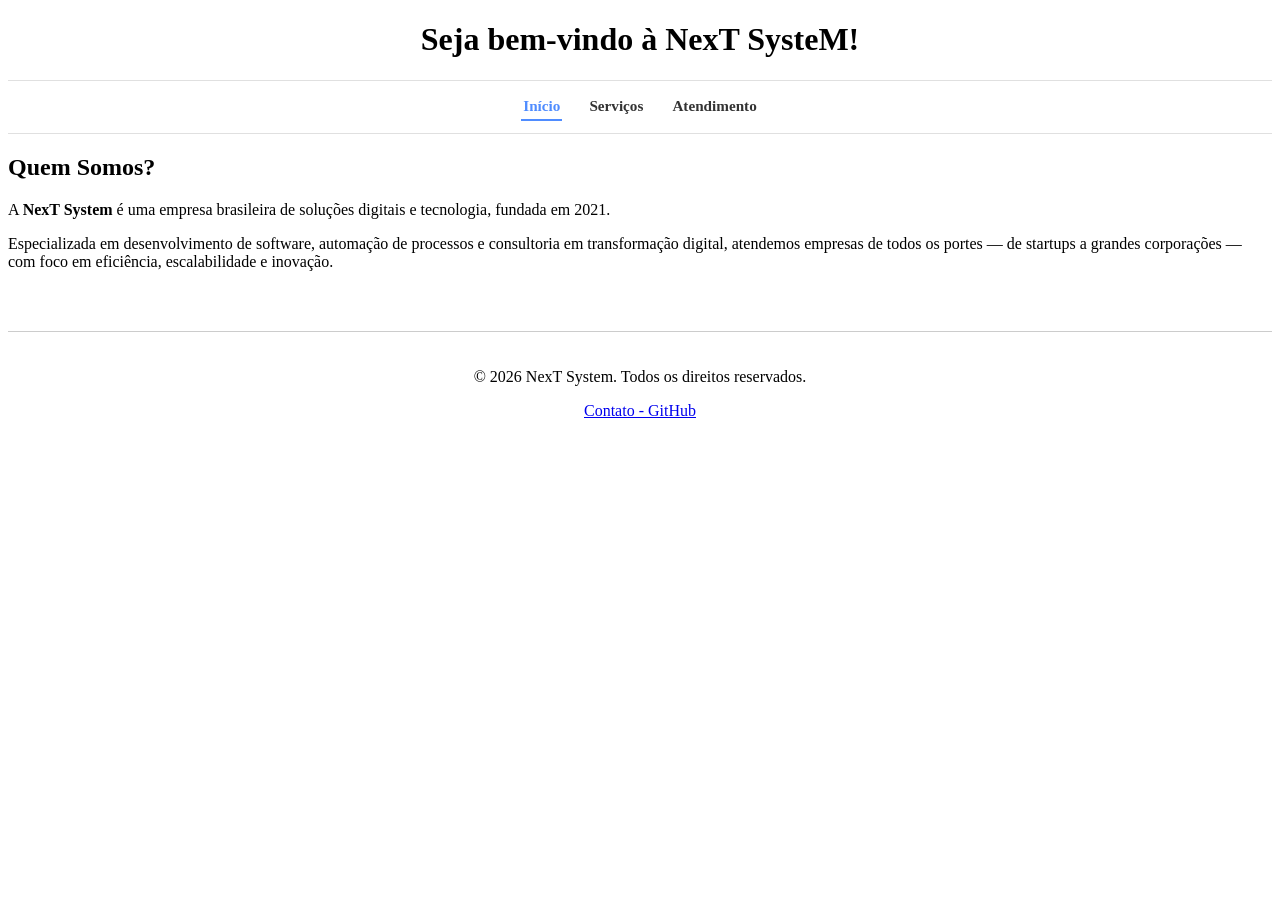
<file: index.html>
<!DOCTYPE html>
<html lang="pt-BR">
<head>
    <meta charset="UTF-8">
    <meta name="viewport" content="width=device-width, initial-scale=1.0">
    <title>NexT System | Início</title>
    <link rel="stylesheet" href="style.css">
</head>
<body>
    <header>
        <h1>Seja bem-vindo à NexT SysteM!</h1>
        <nav>
            <a href="index.html" class="active">Início</a>
            <a href="servicos.html">Serviços</a>
            <a href="atendimento.html">Atendimento</a>
        </nav>
    </header>

    <main>
       <section>
            <h2>Quem Somos?</h2>
            <p>A <strong>NexT System</strong> é uma empresa brasileira de soluções digitais e tecnologia, fundada em 2021.</p>
            <p>Especializada em desenvolvimento de software, automação de processos e consultoria em transformação digital, atendemos empresas de todos os portes — de startups a grandes corporações — com foco em eficiência, escalabilidade e inovação.</p>
        </section>
    </main>
    <footer>
        <p>&copy; 2026 NexT System. Todos os direitos reservados.</p>
        <a href="https://github.com/joaohso19" target="_blank" rel="noopener noreferrer">Contato - GitHub</a>
    </footer>
</body>
</html>
</file>
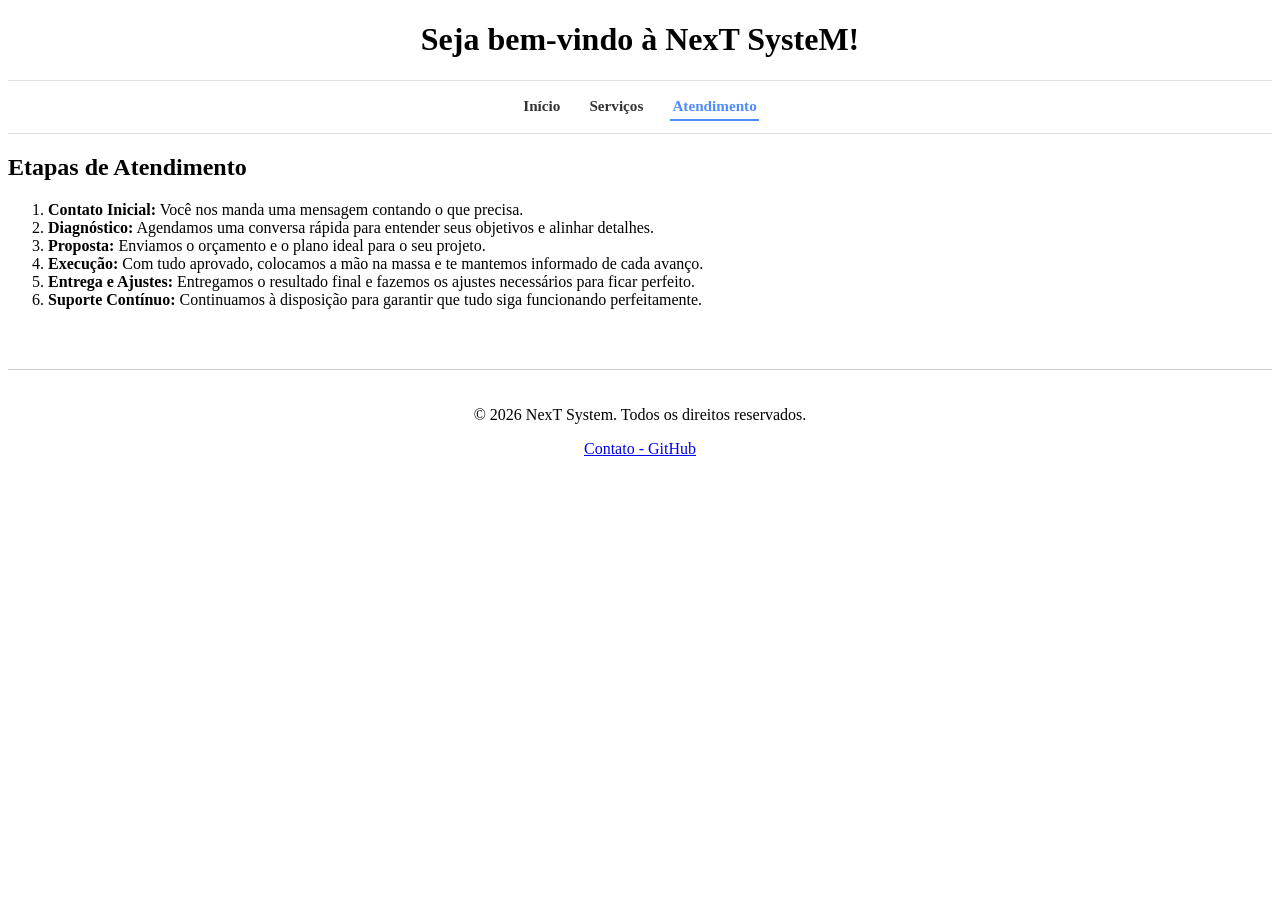
<file: atendimento.html>
<!DOCTYPE html>
<html lang="pt-BR">
<head>
    <meta charset="UTF-8">
    <meta name="viewport" content="width=device-width, initial-scale=1.0">
    <title>NexT System | Atendimento</title>
    <link rel="stylesheet" href="style.css">
</head>
<body>
    <header>
        <h1>Seja bem-vindo à NexT SysteM!</h1>
            <nav>
            <a href="index.html">Início</a>
            <a href="servicos.html">Serviços</a>
            <a href="atendimento.html" class="active">Atendimento</a>
        </nav>
    </header>

    <main>
        <section>
            <h2>Etapas de Atendimento</h2>
                <ol>
                    <li><strong>Contato Inicial:</strong> Você nos manda uma mensagem contando o que precisa.</li>
                    <li><strong>Diagnóstico:</strong> Agendamos uma conversa rápida para entender seus objetivos e alinhar detalhes.</li>
                    <li><strong>Proposta:</strong> Enviamos o orçamento e o plano ideal para o seu projeto.</li>
                    <li><strong>Execução:</strong> Com tudo aprovado, colocamos a mão na massa e te mantemos informado de cada avanço.</li>
                    <li><strong>Entrega e Ajustes:</strong> Entregamos o resultado final e fazemos os ajustes necessários para ficar perfeito.</li>
                    <li><strong>Suporte Contínuo:</strong> Continuamos à disposição para garantir que tudo siga funcionando perfeitamente.</li>
                </ol>
        </section>
    </main>
    <footer>
        <p>&copy; 2026 NexT System. Todos os direitos reservados.</p>
        <a href="https://github.com/joaohso19" target="_blank" rel="noopener noreferrer">Contato - GitHub</a>
    </footer>
</body>
</html>
</file>
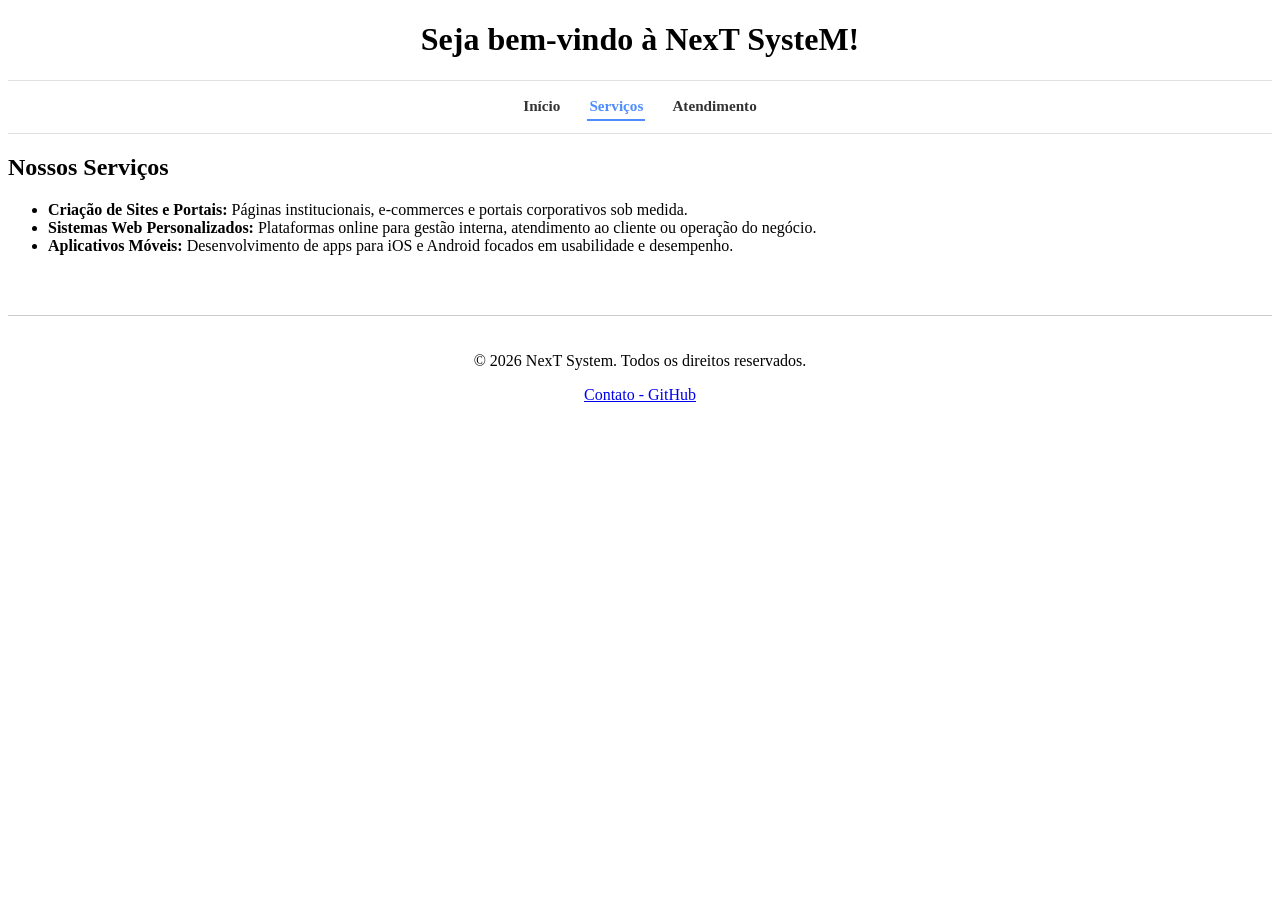
<file: servicos.html>
<!DOCTYPE html>
<html lang="pt-BR">
<head>
    <meta charset="UTF-8">
    <meta name="viewport" content="width=device-width, initial-scale=1.0">
    <title>NexT System | Serviços</title>
    <link rel="stylesheet" href="style.css">
</head>
<body>
    <header>
        <h1>Seja bem-vindo à NexT SysteM!</h1>
        <nav>
            <a href="index.html">Início</a>
            <a href="servicos.html" class="active">Serviços</a>
            <a href="atendimento.html">Atendimento</a>
        </nav>
    </header>

    <main>
        <section>
            <h2>Nossos Serviços</h2>
            <ul>
                <li><strong>Criação de Sites e Portais:</strong> Páginas institucionais, e-commerces e portais corporativos sob medida.</li>
                <li><strong>Sistemas Web Personalizados:</strong> Plataformas online para gestão interna, atendimento ao cliente ou operação do negócio.</li>
                <li><strong>Aplicativos Móveis:</strong> Desenvolvimento de apps para iOS e Android focados em usabilidade e desempenho.</li>
            </ul>
        </section>
    </main>
    <footer>
        <p>&copy; 2026 NexT System. Todos os direitos reservados.</p>
        <a href="https://github.com/joaohso19" target="_blank" rel="noopener noreferrer">Contato - GitHub</a>
    </footer>
</body>
</html>
</file>
<file: style.css>
h1 {
    text-align: center;
}


footer {
    text-align: center;
    margin-top: 60px;
    padding-top: 20px;
    border-top: 1px solid #cccccc;
}


nav {
    justify-content: center;
    display: flex;
    gap: 25px;
    padding: 12px 0;
    border-top: 1px solid #e0e0e0;
    border-bottom: 1px solid #e0e0e0;
}

nav a {
    color: #333333;
    text-decoration: none;
    font-weight: 600;
    font-size: 0.95rem;
    padding: 4px 2px;
    transition: color 0.2s, border-bottom 0.2s;
}

nav a:hover {
    color: #4f8cff;
}

nav a.active {
    color: #4f8cff;
    border-bottom: 2px solid #4f8cff;
}
</file>
